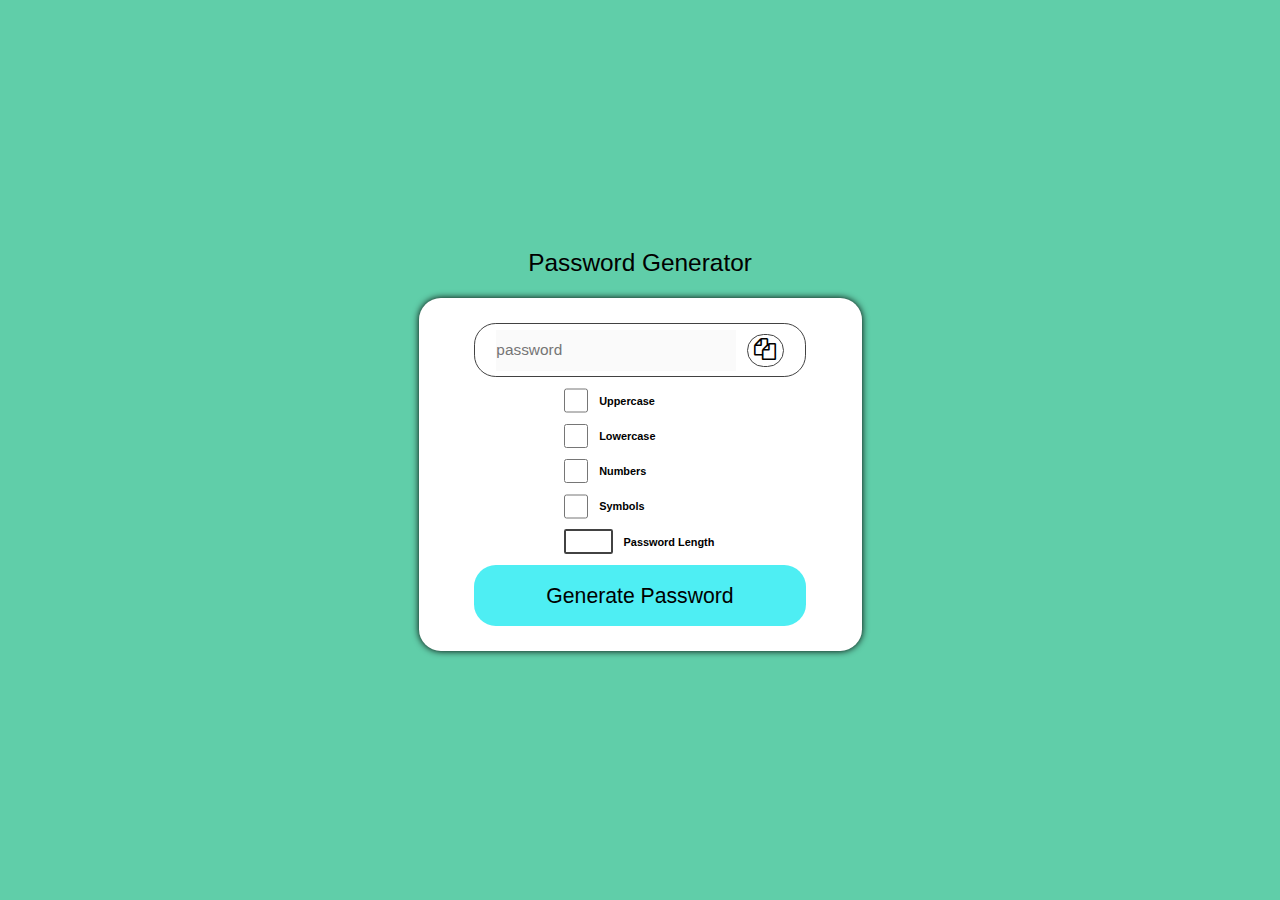
<file: project/index.html>
<!DOCTYPE html>
<html lang="en">
<head>
    <meta charset="UTF-8">
    <meta http-equiv="X-UA-Compatible" content="IE=edge">
    <meta name="viewport" content="width=device-width, initial-scale=1.0">
    <link rel="stylesheet" href="css/fontello.css">
    <link rel="stylesheet" href="styles.css">
    <title>Password Generator</title>
</head>
<body>
    <p class="title">Password Generator</p>
    <div class="container">
        <div>
            <input type="text" readonly disabled placeholder="password" id="generated-password">
            <i class="icon-docs" id="copy-text"></i>
        </div>
        <div>
            <input type="checkbox" name="uppercase" id="uppercase">
            <label for="uppercase">Uppercase</label>
        </div>
        <div>
            <input type="checkbox" name="lowercase" id="lowercase">
            <label for="lowercase">Lowercase</label>
        </div>
        <div>
            <input type="checkbox" name="numbers" id="numbers">
            <label for="numbers">Numbers</label>
        </div>
        <div>
            <input type="checkbox" name="symbols" id="symbols">
            <label for="symbols">Symbols</label>
        </div>
        <div>
            <input type="number" name="length" id="length">
            <label for="length">Password Length</label>
        </div>
        <div id="generate-password">
            <p>Generate Password</p>
        </div>
    </div>
    <script src="app.js"></script>
</body>
</html>
</file>
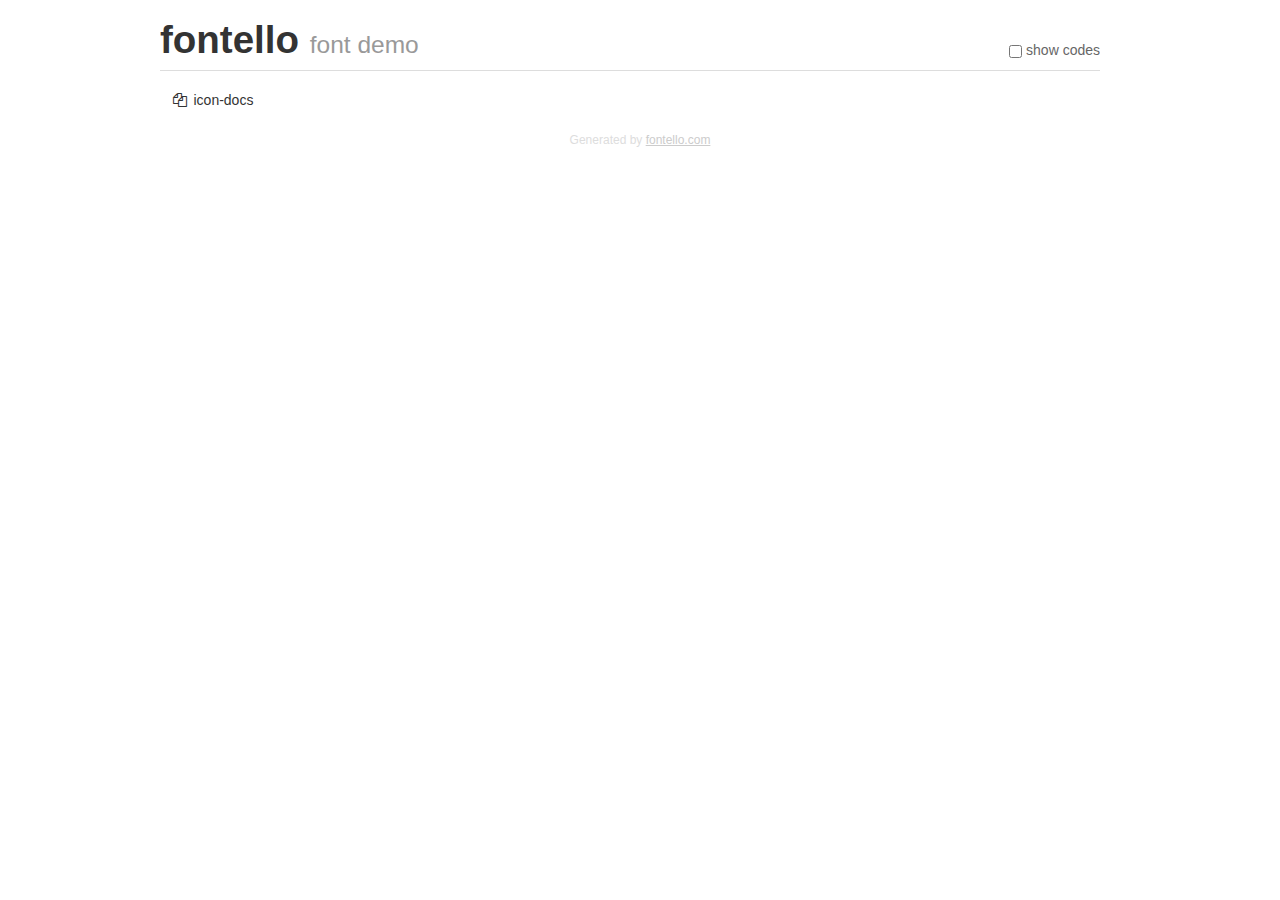
<file: project/demo.html>
<!DOCTYPE html>
<html>
  <head>
  <!--[if lt IE 9]><script language="javascript" type="text/javascript" src="//html5shim.googlecode.com/svn/trunk/html5.js"></script><![endif]-->
  <meta charset="UTF-8">
  <style>
    html {
      font-size: 100%;
      -webkit-text-size-adjust: 100%;
      -ms-text-size-adjust: 100%;
    }
    a:focus {
      outline: thin dotted #333;
      outline: 5px auto -webkit-focus-ring-color;
      outline-offset: -2px;
    }
    a:hover,
    a:active {
      outline: 0;
    }
    input {
      margin: 0;
      font-size: 100%;
      vertical-align: middle;
      *overflow: visible;
      line-height: normal;
    }
    input::-moz-focus-inner {
      padding: 0;
      border: 0;
    }
    body {
      margin: 0;
      font-family: "Helvetica Neue", Helvetica, Arial, sans-serif;
      font-size: 14px;
      line-height: 20px;
      color: #333;
      background-color: #fff;
    }
    a {
      color: #08c;
      text-decoration: none;
    }
    a:hover {
      color: #005580;
      text-decoration: underline;
    }
    .row {
      margin-left: -20px;
      *zoom: 1;
    }
    .row:before,
    .row:after {
      display: table;
      content: "";
      line-height: 0;
    }
    .row:after {
      clear: both;
    }
    .span3 {
      float: left;
      min-height: 1px;
      margin-left: 20px;
      width: 220px;
    }
    .container {
      width: 940px;
      margin-right: auto;
      margin-left: auto;
      *zoom: 1;
    }
    .container:before,
    .container:after {
      display: table;
      content: "";
      line-height: 0;
    }
    .container:after {
      clear: both;
    }
    small {
      font-size: 85%;
    }
    h1 {
      margin: 10px 0;
      font-family: inherit;
      font-weight: bold;
      line-height: 20px;
      color: inherit;
      text-rendering: optimizelegibility;
      line-height: 40px;
      font-size: 38.5px;
    }
    h1 small {
      font-weight: normal;
      line-height: 1;
      color: #999;
      font-size: 24.5px;
    }

    body {
      margin-top: 90px;
    }
    .header {
      position: fixed;
      top: 0;
      left: 50%;
      margin-left: -480px;
      background-color: #fff;
      border-bottom: 1px solid #ddd;
      padding-top: 10px;
      z-index: 10;
    }
    .footer {
      color: #ddd;
      font-size: 12px;
      text-align: center;
      margin-top: 20px;
    }
    .footer a {
      color: #ccc;
      text-decoration: underline;
    }
    .the-icons {
      font-size: 14px;
      line-height: 24px;
    }
    .switch {
      position: absolute;
      right: 0;
      bottom: 10px;
      color: #666;
    }
    .switch input {
      margin-right: 0.3em;
    }
    .codesOn .i-name {
      display: none;
    }
    .codesOn .i-code {
      display: inline;
    }
    .i-code {
      display: none;
    }
    @font-face {
      font-family: 'fontello';
      src: url('./font/fontello.eot?55785431');
      src: url('./font/fontello.eot?55785431#iefix') format('embedded-opentype'),
           url('./font/fontello.woff?55785431') format('woff'),
           url('./font/fontello.ttf?55785431') format('truetype'),
           url('./font/fontello.svg?55785431#fontello') format('svg');
      font-weight: normal;
      font-style: normal;
    }
    .demo-icon {
      font-family: "fontello";
      font-style: normal;
      font-weight: normal;
      speak: never;
     
      display: inline-block;
      text-decoration: inherit;
      width: 1em;
      margin-right: .2em;
      text-align: center;
      /* opacity: .8; */
     
      /* For safety - reset parent styles, that can break glyph codes*/
      font-variant: normal;
      text-transform: none;
     
      /* fix buttons height, for twitter bootstrap */
      line-height: 1em;
     
      /* Animation center compensation - margins should be symmetric */
      /* remove if not needed */
      margin-left: .2em;
     
      /* You can be more comfortable with increased icons size */
      /* font-size: 120%; */
     
      /* Font smoothing. That was taken from TWBS */
      -webkit-font-smoothing: antialiased;
      -moz-osx-font-smoothing: grayscale;
     
      /* Uncomment for 3D effect */
      /* text-shadow: 1px 1px 1px rgba(127, 127, 127, 0.3); */
    }
    </style>
    <link rel="stylesheet" href="css/animation.css"><!--[if IE 7]><link rel="stylesheet" href="css/" + font.fontname + "-ie7.css"><![endif]-->
    <script>
      function toggleCodes(on) {
        var obj = document.getElementById('icons');
      
        if (on) {
          obj.className += ' codesOn';
        } else {
          obj.className = obj.className.replace(' codesOn', '');
        }
      }
    </script>
  </head>
  <body>
    <div class="container header">
      <h1>fontello <small>font demo</small></h1>
      <label class="switch">
        <input type="checkbox" onclick="toggleCodes(this.checked)">show codes
      </label>
    </div>
    <div class="container" id="icons">
      <div class="row">
        <div class="span3" title="Code: 0xf0c5">
          <i class="demo-icon icon-docs">&#xf0c5;</i> <span class="i-name">icon-docs</span><span class="i-code">0xf0c5</span>
        </div>
      </div>
    </div>
    <div class="container footer">Generated by <a href="https://fontello.com">fontello.com</a></div>
  </body>
</html>
</file>
<file: project/css/fontello.css>
@font-face {
  font-family: 'fontello';
  src: url('../font/fontello.eot?8885214');
  src: url('../font/fontello.eot?8885214#iefix') format('embedded-opentype'),
       url('../font/fontello.woff2?8885214') format('woff2'),
       url('../font/fontello.woff?8885214') format('woff'),
       url('../font/fontello.ttf?8885214') format('truetype'),
       url('../font/fontello.svg?8885214#fontello') format('svg');
  font-weight: normal;
  font-style: normal;
}
/* Chrome hack: SVG is rendered more smooth in Windozze. 100% magic, uncomment if you need it. */
/* Note, that will break hinting! In other OS-es font will be not as sharp as it could be */
/*
@media screen and (-webkit-min-device-pixel-ratio:0) {
  @font-face {
    font-family: 'fontello';
    src: url('../font/fontello.svg?8885214#fontello') format('svg');
  }
}
*/
[class^="icon-"]:before, [class*=" icon-"]:before {
  font-family: "fontello";
  font-style: normal;
  font-weight: normal;
  speak: never;

  display: inline-block;
  text-decoration: inherit;
  width: 1em;
  margin-right: .2em;
  text-align: center;
  /* opacity: .8; */

  /* For safety - reset parent styles, that can break glyph codes*/
  font-variant: normal;
  text-transform: none;

  /* fix buttons height, for twitter bootstrap */
  line-height: 1em;

  /* Animation center compensation - margins should be symmetric */
  /* remove if not needed */
  margin-left: .2em;

  /* you can be more comfortable with increased icons size */
  /* font-size: 120%; */

  /* Font smoothing. That was taken from TWBS */
  -webkit-font-smoothing: antialiased;
  -moz-osx-font-smoothing: grayscale;

  /* Uncomment for 3D effect */
  /* text-shadow: 1px 1px 1px rgba(127, 127, 127, 0.3); */
}

.icon-docs:before { content: '\f0c5'; } /* '' */
</file>
<file: project/styles.css>
*,*::after,*::before
{
    padding: 0;
    margin: 0;
    box-sizing: border-box;
    font-family: Verdana, Geneva, Tahoma, sans-serif;
    user-select: none;
}
body
{
    height: 100vh;
    width: 100vw;
    display: flex;
    justify-content: center;
    align-items: center;
    flex-direction: column;
    gap: calc(1vh + 1vw);
    background-color: rgb(96, 206, 169);
}
body p.title
{
    font-size: calc(2vh + .5vw);
}
body div.container
{
    position: relative;
    height: calc(25vh + 10vw);
    width: calc(35vh + 10vw);
    display: flex;
    justify-content: center;
    align-items: center;
    flex-direction: column;
    gap: calc(.5vh + .5vw);
    background-color: #fff;
    border-radius: calc(1vh + 1vw);
    box-shadow: 0 0 calc(.5vh + .25vw) 0 #000;
}
body div.container div
{
    display: flex;
    justify-content: center;
    align-items: center;
    flex-direction: row;
    gap: calc(.5vh + .5vw);
}
body div.container div:nth-child(1)
{
    height: calc(4vh + 2vh);
    width: 75%;
    border: calc(.1vh + .1vh) solid #424242;
    border-radius: calc(1vh + 1vw);
    padding: calc(.25vh + .25vw);
}
body div.container div:nth-child(1) input[type="text"]
{
    height: 100%;
    width: 75%;
    border: none;
    outline: none;
    font-size: calc(1vh + .5vw);
    color: #424242;
}
body div.container div:nth-child(1) i
{
    font-size: calc(1vh + 1vw);
    padding: calc(.1vh + .1vw);
    border-radius: calc(1vh + 1vw);
    border: calc(.1vh + .1vh) solid #424242;
    cursor: pointer;
}
body div.container div:nth-child(1) i:hover
{
    background-color: #424242;
    color: #fff;
}
body div.container div:nth-child(2), body div.container div:nth-child(3), body div.container div:nth-child(4), body div.container div:nth-child(5), body div.container div:nth-child(6)
{
    height: auto;
    justify-content: flex-start;
    padding-left: calc(5vh + 5vh);
    width: 75%;
}
body div.container div:nth-child(2) input[type="checkbox"], body div.container div:nth-child(3) input[type="checkbox"], body div.container div:nth-child(4) input[type="checkbox"], body div.container div:nth-child(5) input[type="checkbox"]
{
    cursor: pointer;
    height: calc(2vh + .5vw);
    width: calc(2vh + .5vw);
    border: calc(.1vh + .1vw) solid #424242;
    outline: none;
    border-radius: calc(.1vh + .1vw);
    accent-color: #4eeef3;
}
body div.container div:nth-child(2) label, body div.container div:nth-child(3) label, body div.container div:nth-child(4) label, body div.container div:nth-child(5) label, body div.container div:nth-child(6) label
{
    font-size: calc(.5vh + .5vw);
    font-weight: 700;
}
body div.container div:nth-child(6) input[type="number"]
{
    height: calc(2vh + .5vw);
    width: calc(4vh + 1vw);
    text-align: center;
    border: calc(.1vh + .1vw) solid #424242;
    border-radius: calc(.1vh + .1vw);
}
body div.container div:nth-child(7)
{
    height: calc(4vh + 2vw);
    width: 75%;
    background-color: #4eeef3;
    border-radius: calc(1vh + 1vw);
    transition: background-color .1s;
    cursor: pointer;
}
body div.container div:nth-child(7):hover
{
    background-color: #43d1d6;
}
body div.container div:nth-child(7) p
{
    font-size: calc(2vh + .25vw);
}
</file>
<file: project/css/animation.css>
/*
   Animation example, for spinners
*/
.animate-spin {
  -moz-animation: spin 2s infinite linear;
  -o-animation: spin 2s infinite linear;
  -webkit-animation: spin 2s infinite linear;
  animation: spin 2s infinite linear;
  display: inline-block;
}
@-moz-keyframes spin {
  0% {
    -moz-transform: rotate(0deg);
    -o-transform: rotate(0deg);
    -webkit-transform: rotate(0deg);
    transform: rotate(0deg);
  }

  100% {
    -moz-transform: rotate(359deg);
    -o-transform: rotate(359deg);
    -webkit-transform: rotate(359deg);
    transform: rotate(359deg);
  }
}
@-webkit-keyframes spin {
  0% {
    -moz-transform: rotate(0deg);
    -o-transform: rotate(0deg);
    -webkit-transform: rotate(0deg);
    transform: rotate(0deg);
  }

  100% {
    -moz-transform: rotate(359deg);
    -o-transform: rotate(359deg);
    -webkit-transform: rotate(359deg);
    transform: rotate(359deg);
  }
}
@-o-keyframes spin {
  0% {
    -moz-transform: rotate(0deg);
    -o-transform: rotate(0deg);
    -webkit-transform: rotate(0deg);
    transform: rotate(0deg);
  }

  100% {
    -moz-transform: rotate(359deg);
    -o-transform: rotate(359deg);
    -webkit-transform: rotate(359deg);
    transform: rotate(359deg);
  }
}
@-ms-keyframes spin {
  0% {
    -moz-transform: rotate(0deg);
    -o-transform: rotate(0deg);
    -webkit-transform: rotate(0deg);
    transform: rotate(0deg);
  }

  100% {
    -moz-transform: rotate(359deg);
    -o-transform: rotate(359deg);
    -webkit-transform: rotate(359deg);
    transform: rotate(359deg);
  }
}
@keyframes spin {
  0% {
    -moz-transform: rotate(0deg);
    -o-transform: rotate(0deg);
    -webkit-transform: rotate(0deg);
    transform: rotate(0deg);
  }

  100% {
    -moz-transform: rotate(359deg);
    -o-transform: rotate(359deg);
    -webkit-transform: rotate(359deg);
    transform: rotate(359deg);
  }
}
</file>
